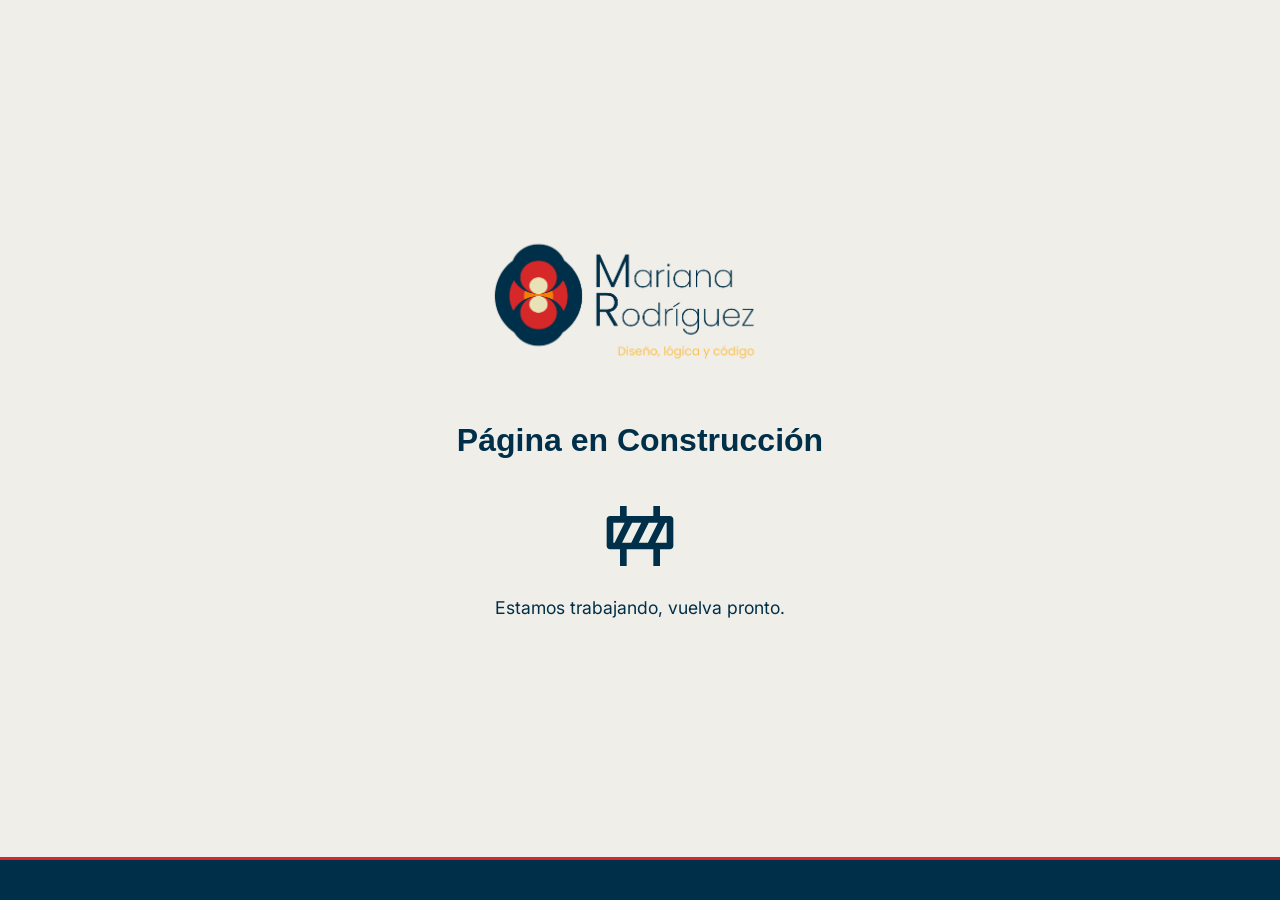
<file: index.html>
<!DOCTYPE html>
<html lang="es">
<head>
    <meta charset="UTF-8">
    <meta name="viewport" content="width=device-width, initial-scale=1.0">
    <title>Home</title>
    <link rel="icon" type="image/png" href="./css/Favicon 2.png">
    <!-- <link rel="stylesheet" href="../css/styles.css"> -->
    <!-- <link rel="stylesheet" href="../css/landing.css"> -->
    <link rel="stylesheet" href="./css/portafolio.css">
    <link href="https://fonts.googleapis.com/css2?family=Inter:wght@300;400;500;600;700;800&display=swap" rel="stylesheet">
</head>
<body class="about-page">
    <main class="about-main">
        <div class="container">
            <!--<div class="back-button-container">
                <button onclick="history.back()" class="back-button">
                    <svg class="back-icon" viewBox="0 0 24 24" fill="none" stroke="currentColor" stroke-width="2">
                        <path d="M19 12H5M12 19l-7-7 7-7"/>
                    </svg>
                    Volver atrás
                </button>
            </div>-->

            <div class="logo">
                
                <img src="./css/Frame 7.png" alt="Logo" class="about-image">
            </div>
            
            <!--<div class="about-hero">
                <h1 class="about-title">Página en Construcción</h1>
                <img src="./../css/paginaConstruccion.svg" alt="Página en Construcción" class="about-image">
            </div>-->

            <div class="about-hero">
                <h1 class="about-title">Página en Construcción</h1>
                    <svg class="icono-construccion" xmlns="http://www.w3.org/2000/svg" width="24" height="24" fill="currentColor" viewBox="0 0 24 24">
                        <path d="M21 6h-3V3h-2v3H8V3H6v3H3c-.55 0-1 .45-1 1v8c0 .55.45 1 1 1h3v5h2v-5h8v5h2v-5h3c.55 0 1-.45 1-1V7c0-.55-.45-1-1-1m-3.62 2-3 6h-2.76l3-6zm-8 6H6.62l3-6h2.76zM4 8h3.38l-3 6H4zm16 6h-3.38l3-6H20z"></path>
                    </svg>
                <p class="about-text">Estamos trabajando, vuelva pronto.</p>
            </div>

            <!--<div class="mission-section">

            <div class="mission-section">
                <div class="mission-content">
                    <div class="mission-text">
                        <h2 class="mission-title">
                            <span class="title-word-1">Revolucionando</span> 
                            <span class="title-word-2">los Pagos en</span> 
                            <span class="title-word-3">Costa</span> 
                            <span class="title-word-4">Rica</span>
                        </h2>
                        <p class="mission-description">
                            Somos la plataforma líder en pagos con criptomonedas para comercios en Costa Rica. 
                            Conectamos a los comercios con una nueva generación de clientes que prefieren pagar 
                            con Bitcoin, Ethereum y otras criptomonedas.
                        </p>
                    </div>
                    <div class="mission-visual">
                        <div class="crypto-animation">
                            <div class="crypto-coin">₿</div>
                            <div class="crypto-coin">Ξ</div>
                            <div class="crypto-coin">₮</div>
                        </div>
                    </div>
                </div>
            </div>

            <div class="how-it-works">
                <h2 class="section-title">¿Cómo Funciona?</h2>
                <div class="process-timeline">
                    <div class="timeline-item">
                        <div class="timeline-number">1</div>
                        <div class="timeline-content">
                            <h3>Cliente Explora</h3>
                            <p>El cliente navega por el sitio del comercio y selecciona productos</p>
                        </div>
                    </div>
                    
                    <div class="timeline-item reverse">
                        <div class="timeline-number">2</div>
                        <div class="timeline-content">
                            <h3>Notificación al Comercio</h3>
                            <p>El comercio recibe notificación con los detalles de la compra</p>
                        </div>
                    </div>
                    
                    <div class="timeline-item">
                        <div class="timeline-number">3</div>
                        <div class="timeline-content">
                            <h3>Enlace de Pago</h3>
                            <p>El comercio genera un enlace único de pago para el cliente</p>
                        </div>
                    </div>
                    
                    <div class="timeline-item reverse">
                        <div class="timeline-number">4</div>
                        <div class="timeline-content">
                            <h3>Pago en Crypto</h3>
                            <p>El cliente paga con su criptomoneda preferida de forma segura</p>
                        </div>
                    </div>
                </div>
            </div>

            <div class="benefits-showcase">
                <h2 class="section-title">¿Por Qué Elegir PuraCrypto?</h2>
                <div class="benefits-grid">
                    <div class="benefit-card">
                        <h3>Pagos Instantáneos</h3>
                        <p>Recibe pagos al instante sin esperas bancarias</p>
                    </div>
                    
                    <div class="benefit-card large">
                        <h3>Comisiones Mínimas</h3>
                        <p>Paga menos comisiones que las tarjetas tradicionales. Ahorra en cada transacción.</p>
                        <div class="benefit-highlight">Hasta 70% menos</div>
                    </div>
                    
                    <div class="benefit-card">
                        <h3>Seguridad Total</h3>
                        <p>Protección criptográfica de nivel bancario</p>
                    </div>
                    
                    <div class="benefit-card">
                        <h3>Sin Fronteras</h3>
                        <p>Acepta pagos de clientes de todo el mundo</p>
                    </div>
                    
                    <div class="benefit-card">
                        <h3>Nuevos Clientes</h3>
                        <p>Atrae a la comunidad crypto de Costa Rica</p>
                    </div>
                </div>
            </div>


            <div class="cta-section">
                <h2 class="cta-title">¿Listo para el Futuro de los Pagos?</h2>
                <p class="cta-description">
                    Únete a la revolución de los pagos cripto y lleva tu comercio al siguiente nivel.
                </p>
                <div class="cta-buttons">
                    <a href="register.html" class="btn-register">Registrar Comercio</a>
                    <a href="payment-flow.html" class="btn-login">Ver Cómo Funciona</a>
                </div>
            </div>
        </div>-->
    </main>

    <footer class="footer">
        <div class="container">
            <div class="footer-content">
                <div class="footer-logo">
                   <!-- <h3>PuraCrypto</h3>
                    <p>Normalizando pagos
</file>
<file: css/portafolio.css>
/* .about-logo-container {
    padding: 2rem 0 1rem;
    text-align: center;
    background: var(--white);
}

.about-logo-link {
    text-decoration: none;
    display: inline-block;
    transition: all 0.3s ease;
}

.about-logo-link:hover {
    transform: translateY(-2px);
}

.about-logo-link .logo-text {
    font-size: 2.5rem;
    font-weight: 800;
    color: var(--black);
    letter-spacing: -0.02em;
    position: relative;
    display: inline-block;
}

.about-logo-link .logo-text::after {
    content: '';
    position: absolute;
    bottom: -8px;
    left: 0;
    width: 100%;
    height: 3px;
    background: linear-gradient(90deg, var(--primary-blue), #00ffff);
    border-radius: 2px;
}

.about-main {
    padding: 2rem 0 4rem;
    background: linear-gradient(135deg, #f8fafc 0%, #e2e8f0 50%, #f1f5f9 100%);
    min-height: 100vh;
    position: relative;
    overflow: hidden;
}

.back-button-container {
    display: flex;
    justify-content: flex-start;
    margin-bottom: 2rem;
    position: relative;
    z-index: 1;
}

.back-button {
    display: flex;
    align-items: center;
    gap: 0.5rem;
    background: transparent;
    border: 2px solid #e2e8f0;
    border-radius: 8px;
    padding: 0.75rem 1rem;
    color: #4a5568;
    font-size: 0.875rem;
    font-weight: 500;
    cursor: pointer;
    transition: all 0.3s ease;
    text-decoration: none;
}

.back-button:hover {
    border-color: var(--primary-blue);
    color: var(--primary-blue);
    background: rgba(99, 173, 242, 0.05);
    transform: translateX(-2px);
}

.back-icon {
    width: 16px;
    height: 16px;
}

.about-main::before {
    content: '';
    position: absolute;
    top: 0;
    left: 0;
    right: 0;
    bottom: 0;
    background-image: 
        radial-gradient(circle at 20% 80%, rgba(99, 173, 242, 0.1) 0%, transparent 50%),
        radial-gradient(circle at 80% 20%, rgba(0, 255, 255, 0.08) 0%, transparent 50%),
        radial-gradient(circle at 40% 40%, rgba(99, 173, 242, 0.05) 0%, transparent 50%);
    pointer-events: none;
}

.about-main::after {
    content: '';
    position: absolute;
    top: 0;
    left: 0;
    right: 0;
    bottom: 0;
    background-image: 
        linear-gradient(45deg, transparent 48%, rgba(99, 173, 242, 0.03) 49%, rgba(99, 173, 242, 0.03) 51%, transparent 52%),
        linear-gradient(-45deg, transparent 48%, rgba(0, 255, 255, 0.02) 49%, rgba(0, 255, 255, 0.02) 51%, transparent 52%);
    background-size: 60px 60px;
    pointer-events: none;
    animation: float 20s ease-in-out infinite;
}

.about-hero {
    text-align: center;
    margin-bottom: 3rem;
    position: relative;
    z-index: 1;
}

.about-title {
    font-size: 3rem;
    font-weight: 700;
    color: var(--text-dark);
    margin-bottom: 1rem;
    background: linear-gradient(135deg, var(--primary-blue), #00ffff);
    -webkit-background-clip: text;
    -webkit-text-fill-color: transparent;
    background-clip: text;
}

.about-subtitle {
    font-size: 1.25rem;
    color: var(--text-light);
    max-width: 600px;
    margin: 0 auto;
}

.hero-stats {
    margin-bottom: 4rem;
    position: relative;
    z-index: 1;
}

.stats-grid {
    display: grid;
    grid-template-columns: repeat(auto-fit, minmax(200px, 1fr));
    gap: 2rem;
    max-width: 1000px;
    margin: 0 auto;
}

.stat-card {
    background: var(--white);
    border-radius: 16px;
    padding: 2rem;
    text-align: center;
    border: 2px solid #00ff00;
    box-shadow: 0 0 20px rgba(0, 255, 0, 0.3), 0 10px 25px rgba(0, 0, 0, 0.1);
    transition: all 0.3s ease;
}

.stat-card:hover {
    transform: translateY(-5px);
    box-shadow: 0 0 25px rgba(0, 255, 0, 0.4), 0 15px 35px rgba(0, 0, 0, 0.15);
}

.stat-number {
    font-size: 2.5rem;
    font-weight: 800;
    color: #000000;
    margin-bottom: 0.5rem;
}

.stat-label {
    font-size: 1rem;
    color: #000000;
    font-weight: 500;
}

.mission-section {
    margin-bottom: 4rem;
    background: linear-gradient(135deg, #f8fafc, #e2e8f0);
    border-radius: 20px;
    padding: 3rem;
    border: 2px solid #00ffff;
    box-shadow: 0 0 30px rgba(0, 255, 255, 0.4), 0 15px 35px rgba(0, 0, 0, 0.1);
    position: relative;
    z-index: 1;
}

.mission-content {
    display: grid;
    grid-template-columns: 1fr 1fr;
    gap: 3rem;
    align-items: center;
}

.mission-title {
    font-size: 2.5rem;
    font-weight: 700;
    margin-bottom: 1.5rem;
    line-height: 1.2;
}

.mission-title .title-word-1 {
    color: #000000;
}

.mission-title .title-word-2 {
    color: #666666;
}

.mission-title .title-word-3 {
    color: #000000;
}

.mission-title .title-word-4 {
    color: #000000;
}

.mission-description {
    font-size: 1.125rem;
    color: #000000;
    line-height: 1.7;
    margin-bottom: 2rem;
}

.mission-features {
    display: flex;
    flex-direction: column;
    gap: 1rem;
}

.feature-item {
    display: flex;
    align-items: center;
    gap: 1rem;
    font-weight: 500;
    color: var(--text-dark);
}

.feature-icon {
    font-size: 1.5rem;
    width: 40px;
    height: 40px;
    display: flex;
    align-items: center;
    justify-content: center;
    background: var(--primary-blue);
    border-radius: 50%;
    color: var(--white);
}

.crypto-animation {
    display: flex;
    justify-content: center;
    align-items: center;
    gap: 1rem;
    height: 200px;
    position: relative;
}

.crypto-coin {
    font-size: 4rem;
    animation: float 3s ease-in-out infinite;
}

.crypto-coin:nth-child(1) {
    color: #ffff00;
    text-shadow: 0 0 20px rgba(255, 255, 0, 0.5);
}

.crypto-coin:nth-child(2) {
    color: #ff00ff;
    text-shadow: 0 0 20px rgba(255, 0, 255, 0.5);
}

.crypto-coin:nth-child(3) {
    color: #00ffff;
    text-shadow: 0 0 20px rgba(0, 255, 255, 0.5);
}

.crypto-coin:nth-child(2) {
    animation-delay: 1s;
}

.crypto-coin:nth-child(3) {
    animation-delay: 2s;
}

@keyframes float {
    0%, 100% { transform: translateY(0px); }
    50% { transform: translateY(-20px); }
}

.how-it-works {
    margin-bottom: 4rem;
    position: relative;
    z-index: 1;
}

.section-title {
    font-size: 2.5rem;
    font-weight: 700;
    color: var(--text-dark);
    text-align: center;
    margin-bottom: 3rem;
    background: linear-gradient(135deg, var(--primary-blue), #00ffff);
    -webkit-background-clip: text;
    -webkit-text-fill-color: transparent;
    background-clip: text;
}

.process-timeline {
    max-width: 800px;
    margin: 0 auto;
    position: relative;
}

.process-timeline::before {
    content: '';
    position: absolute;
    left: 50%;
    top: 0;
    bottom: 0;
    width: 4px;
    background: #000000;
    transform: translateX(-50%);
    border-radius: 2px;
}

.timeline-item {
    display: flex;
    align-items: center;
    margin-bottom: 3rem;
    position: relative;
}

.timeline-item.reverse {
    flex-direction: row-reverse;
}

.timeline-number {
    width: 60px;
    height: 60px;
    border-radius: 50%;
    background: #000000;
    color: var(--white);
    display: flex;
    align-items: center;
    justify-content: center;
    font-weight: 700;
    font-size: 1.5rem;
    position: absolute;
    left: 50%;
    transform: translateX(-50%);
    z-index: 2;
    box-shadow: 0 4px 15px rgba(0, 0, 0, 0.3);
}

.timeline-content {
    background: var(--white);
    border-radius: 12px;
    padding: 2rem;
    border: 2px solid #00ffff;
    box-shadow: 0 0 20px rgba(0, 255, 255, 0.3), 0 10px 25px rgba(0, 0, 0, 0.1);
    width: 45%;
    transition: all 0.3s ease;
}

.timeline-item.reverse .timeline-content {
    margin-left: auto;
}

.timeline-item:not(.reverse) .timeline-content {
    margin-right: auto;
}

.timeline-content:hover {
    transform: translateY(-5px);
    box-shadow: 0 0 25px rgba(0, 255, 255, 0.4), 0 15px 35px rgba(0, 0, 0, 0.15);
}

.timeline-content h3 {
    font-size: 1.25rem;
    font-weight: 600;
    color: var(--text-dark);
    margin-bottom: 0.5rem;
}

.timeline-content p {
    color: var(--text-light);
    line-height: 1.6;
    margin: 0;
}

.timeline-icon {
    font-size: 2rem;
    position: absolute;
    right: 2rem;
    top: 50%;
    transform: translateY(-50%);
}

.timeline-item.reverse .timeline-icon {
    left: 2rem;
    right: auto;
}

.benefits-showcase {
    margin-bottom: 4rem;
    position: relative;
    z-index: 1;
}

.benefits-grid {
    display: grid;
    grid-template-columns: 1fr 2fr 1fr;
    grid-template-rows: 1fr 1fr;
    gap: 2rem;
    max-width: 1200px;
    margin: 0 auto;
}

.benefit-card:nth-child(4) {
    grid-column: 2;
    grid-row: 2;
    justify-self: start;
    max-width: 250px;
}

.benefit-card:nth-child(5) {
    grid-column: 2;
    grid-row: 2;
    justify-self: end;
    max-width: 250px;
}

.benefit-card {
    background: var(--white);
    border-radius: 16px;
    padding: 2rem;
    text-align: center;
    border: 2px solid #000000;
    box-shadow: 0 0 20px rgba(0, 0, 0, 0.1), 0 10px 25px rgba(0, 0, 0, 0.1);
    transition: all 0.3s ease;
    position: relative;
    overflow: hidden;
}

.benefit-card.large {
    background: var(--white);
    color: var(--text-dark);
    border: 2px solid #000000;
    box-shadow: 0 0 20px rgba(0, 0, 0, 0.1), 0 10px 25px rgba(0, 0, 0, 0.1);
}

.benefit-card:hover {
    transform: translateY(-5px);
    box-shadow: 0 0 20px rgba(0, 0, 0, 0.1), 0 10px 25px rgba(0, 0, 0, 0.1);
    border: 2px solid #000000 !important;
    color: var(--text-dark) !important;
}

.benefit-card:hover h3 {
    color: var(--text-dark) !important;
}

.benefit-card:hover p {
    color: var(--text-light) !important;
}

.benefit-icon {
    font-size: 3rem;
    margin-bottom: 1rem;
}

.benefit-card h3 {
    font-size: 1.25rem;
    font-weight: 600;
    margin-bottom: 1rem;
}

.benefit-card p {
    color: var(--text-light);
    line-height: 1.6;
    margin-bottom: 1rem;
}

.benefit-card.large p {
    color: var(--text-light);
}

.benefit-highlight {
    background: var(--primary-blue);
    color: var(--white);
    padding: 0.5rem 1rem;
    border-radius: 20px;
    font-weight: 600;
    font-size: 0.875rem;
    display: inline-block;
}

.team-section {
    margin-bottom: 4rem;
}

.team-grid {
    display: grid;
    grid-template-columns: repeat(auto-fit, minmax(300px, 1fr));
    gap: 2rem;
    max-width: 1000px;
    margin: 0 auto;
}

.team-card {
    background: var(--white);
    border-radius: 16px;
    padding: 2rem;
    text-align: center;
    border: 2px solid #00ffff;
    box-shadow: 0 0 20px rgba(0, 255, 255, 0.3), 0 10px 25px rgba(0, 0, 0, 0.1);
    transition: all 0.3s ease;
}

.team-card:hover {
    transform: translateY(-5px);
    box-shadow: 0 0 25px rgba(0, 255, 255, 0.4), 0 15px 35px rgba(0, 0, 0, 0.15);
}

.team-avatar {
    font-size: 4rem;
    margin-bottom: 1rem;
}

.team-card h3 {
    font-size: 1.25rem;
    font-weight: 600;
    color: var(--text-dark);
    margin-bottom: 1rem;
}

.team-card p {
    color: var(--text-light);
    line-height: 1.6;
    margin: 0;
}

.cta-section {
    text-align: center;
    margin-top: 4rem;
    padding: 3rem 2rem;
    background: linear-gradient(135deg, #f8fafc, #e2e8f0);
    border-radius: 20px;
    border: 2px solid #00ffff;
    box-shadow: 0 0 30px rgba(0, 255, 255, 0.4), 0 15px 35px rgba(0, 0, 0, 0.1);
    max-width: 600px;
    margin-left: auto;
    margin-right: auto;
    position: relative;
    z-index: 1;
}

.cta-title {
    font-size: 2rem;
    font-weight: 700;
    color: #000000;
    margin-bottom: 1rem;
}

.cta-description {
    font-size: 1.125rem;
    color: #000000;
    margin-bottom: 2rem;
}

.cta-buttons {
    display: flex;
    gap: 1rem;
    justify-content: center;
    flex-wrap: wrap;
}

.btn-register,
.btn-login {
    padding: 0.75rem 2rem;
    border-radius: 8px;
    font-weight: 600;
    font-size: 1rem;
    text-decoration: none;
    transition: all 0.3s ease;
    border: 2px solid;
    display: inline-flex;
    align-items: center;
    justify-content: center;
    min-width: 160px;
}

.btn-register {
    background: var(--primary-blue);
    color: var(--white);
    border-color: var(--primary-blue);
}

.btn-register:hover {
    background: var(--primary-darker);
    border-color: var(--primary-darker);
    transform: translateY(-1px);
    box-shadow: 0 4px 12px rgba(0, 123, 255, 0.3);
}

.btn-login {
    background: var(--white);
    color: var(--primary-blue);
    border-color: var(--primary-blue);
}

.btn-login:hover {
    background: var(--primary-blue);
    color: var(--white);
    transform: translateY(-1px);
    box-shadow: 0 4px 12px rgba(0, 123, 255, 0.3);
}

@media (max-width: 768px) {
    .about-logo-container {
        padding: 1.5rem 0 1rem;
    }
    
    .about-logo-link .logo-text {
        font-size: 2rem;
    }
    
    .back-button-container {
        margin-bottom: 1.5rem;
    }
    
    .back-button {
        padding: 0.625rem 0.875rem;
        font-size: 0.8rem;
    }
    
    .back-icon {
        width: 14px;
        height: 14px;
    }
    
    .about-main {
        padding: 1rem 0 2rem;
    }
    
    .about-title {
        font-size: 2.5rem;
    }
    
    .about-subtitle {
        font-size: 1.125rem;
    }
    
    .stats-grid {
        grid-template-columns: repeat(2, 1fr);
        gap: 1rem;
    }
    
    .stat-card {
        padding: 1.5rem;
    }
    
    .mission-content {
        grid-template-columns: 1fr;
        gap: 2rem;
    }
    
    .mission-section {
        padding: 2rem;
    }
    
    .timeline-item {
        flex-direction: column !important;
        text-align: center;
    }
    
    .timeline-content {
        width: 100% !important;
        margin: 0 !important;
    }
    
    .timeline-number {
        position: relative;
        left: auto;
        transform: none;
        margin-bottom: 1rem;
    }
    
    .timeline-icon {
        position: relative;
        right: auto;
        left: auto;
        top: auto;
        transform: none;
        margin-top: 1rem;
    }
    
    .process-timeline::before {
        display: none;
    }
    
    .benefits-grid {
        grid-template-columns: 1fr;
    }
    
    .benefit-card.large {
        grid-column: span 1;
    }
    
    .team-grid {
        grid-template-columns: 1fr;
    }
    
    .cta-section {
        margin: 2rem 1rem 0;
        padding: 2rem 1rem;
    }
    
    .cta-title {
        font-size: 1.75rem;
    }
    
    .cta-buttons {
        flex-direction: column;
        align-items: center;
    }
    
    .btn-register,
    .btn-login {
        width: 100%;
        max-width: 300px;
    }
}

@media (max-width: 480px) {
    .about-title {
        font-size: 2rem;
    }
    
    .back-button-container {
        margin-bottom: 1rem;
    }
    
    .back-button {
        padding: 0.5rem 0.75rem;
        font-size: 0.75rem;
    }
    
    .back-icon {
        width: 12px;
        height: 12px;
    }
    
    .stats-grid {
        grid-template-columns: 1fr;
    }
    
    .mission-section {
        padding: 1.5rem;
    }
    
    .mission-title {
        font-size: 2rem;
    }
    
    .section-title {
        font-size: 2rem;
    }
    
    .cta-section {
        margin: 1.5rem 0.5rem 0;
        padding: 1.5rem 1rem;
    }
} */

/* Paleta del portafolio */

/* Paleta del portafolio */
/* Paleta del portafolio */
:root {
    --deep-space-blue: #003049;
    --flag-red: #d62828;
    --vivid-tangerine: #f77f00;
    --sunflower-gold: #fcbf49;
    --vanilla-custard: #f0eee8;

    /* Regla 60-30-10 (tema claro) */
    --fondo: var(--vanilla-custard);  /* 60% dominante */
    --azul: var(--deep-space-blue);   /* 30% secundario */
    --rojo: var(--flag-red);          /* 10% acento */
    --texto: var(--deep-space-blue);  /* texto sobre fondo claro */
    --blanco: #FFFFFF;
}

* {
    box-sizing: border-box;
}

body {
    margin: 0;
    background-color: var(--fondo);
    color: var(--texto);
    font-family: 'Inter', Arial, sans-serif;
    line-height: 1.6;
    min-height: 100vh;
    display: flex;
    flex-direction: column;
}

.container {
    width: 100%;
    max-width: 900px;
    margin: 0 auto;
    padding: 0 20px;
}

/* Contenido principal centrado en pantalla */
.about-main {
    flex: 1;
    display: flex;
    align-items: center;
    justify-content: center;
    text-align: center;
    padding: 40px 0;
}

/* Logo */
.logo {
    margin-bottom: 30px;
}

.logo .about-image {
    width: 100%;
    max-width: 320px;
}

/* Título y dibujo de "en construcción" */
.about-hero {
    margin-bottom: 20px;
}

.about-title {
    font-family: 'Poppins', Arial, sans-serif;
    font-weight: 600;
    font-size: 2rem;
    color: var(--azul);
    margin: 0 0 20px;
}

.about-hero .about-image {
    width: 100%;
    max-width: 400px;
}

/* Pie de página */
.footer {
    background-color: var(--azul);
    border-top: 3px solid var(--rojo);
    padding: 20px 0;
    text-align: center;
}

.footer-content {
    display: flex;
    justify-content: center;
    align-items: center;
}

.footer-image {
    width: 48px;
    height: 48px;
}

/* Pantallas pequeñas */
@media (max-width: 600px) {
    .about-title {
        font-size: 1.5rem;
    }
}

.icono-construccion {
    width: 80px;
    height: 80px;
    color: var(--azul);
    margin: 10px 0;
}

.about-text {
    font-size: 1.1rem;
    color: var(--texto);
    margin: 0;
}
</file>
